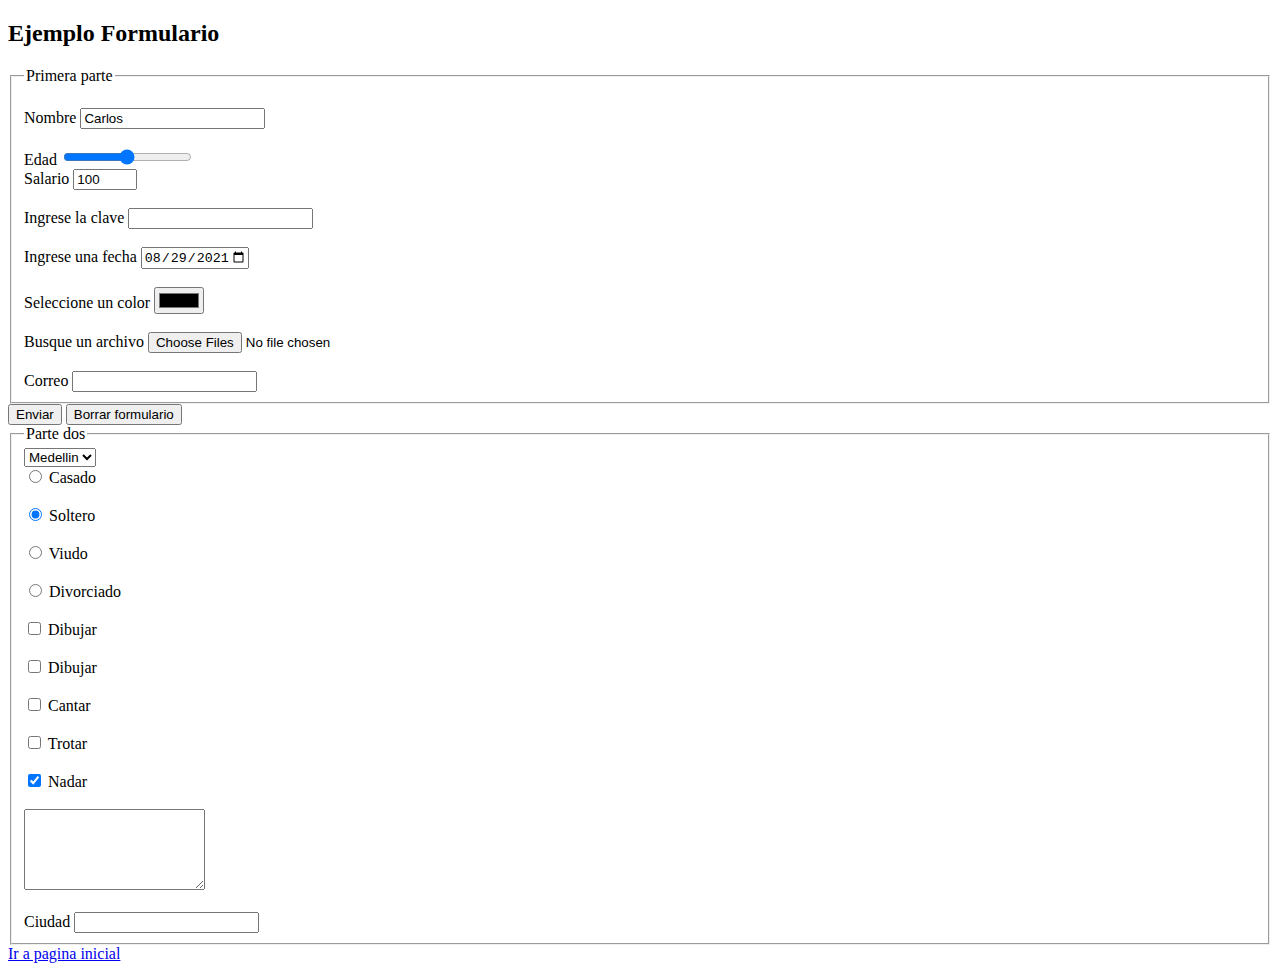
<file: Formularios.html>
<!DOCTYPE html>
<html lang="en">

<head>
    <meta charset="UTF-8">
    <meta http-equiv="X-UA-Compatible" content="IE=edge">
    <meta name="viewport" content="width=device-width, initial-scale=1.0">
    <title>Formularios</title>
    <link rel="stylesheet" href="css/main.css">    
    <link rel="icon" href="img/Colombia-Flag-icon.png"> 
</head>

<body>

    <h2>Ejemplo Formulario</h2>
    <section>
        <artitle>
            <form action="">
                <input type="hidden" value="23456">
                <fieldset>
                    <legend>Primera parte</legend>
                    <br>
                    <label for="nombre">Nombre
                        <input id="nombre" value="Carlos" maxlength="20" placeholder="Escribe tu nombre" type="text">
                    </label>
                    <br><br>
                    <label for="edad">Edad
                        <input id="edad" type="range" min="18" max="28" step="1">
                    </label>
                    <br>
                    <label for="tiempo_en_la_empresa">
                        Salario
                        <input id="tiempo_en_la_empresa" type="number" min="100" max="500" step="20" value="100">
                    </label>
                    <br><br>
                    <label for="clave">
                        Ingrese la clave
                        <input id="clave" type="password">
                    </label>
                    <br><br>
                    <label for="fecha">
                        Ingrese una fecha
                        <input id="fecha" type="date" min="2021-08-29" value="2021-08-29" max="2021-09-01">
                    </label>
                    <br><br>
                    <label for="campo_color">
                        Seleccione un color
                        <input id="campo_color" type="color">
                    </label>
                    <br><br>
                    <label for="archivo">
                        Busque un archivo
                        <input id="archivo" type="file" multiple>
                    </label>
                    <br><br>
                    <label for="correo">
                        Correo
                        <input type="email">
                    </label>
                </fieldset>
                <input type="button" value="Enviar">
                <input type="reset" value="Borrar formulario">
            </form>
        </artitle>
        <artitle>
            <fieldset>
                <legend>Parte dos</legend>
                <select name="" id="">
                    <option value="1">Medellin</option>
                    <option value="2">Bogota</option>
                    <option value="3">Cali</option>
                </select> <br>
                <label for="">
                    <input type="radio" name="estado_civil" />
                    Casado
                </label><br><br>
                <label for="">
                    <input type="radio" name="estado_civil" checked />
                    Soltero
                </label><br><br>
                <label for="">
                    <input type="radio" name="estado_civil" />
                    Viudo
                </label><br><br>
                <label for="">
                    <input type="radio" name="estado_civil" />
                    Divorciado
                </label>
                <br><br>
                <label for="">
                    <input type="checkbox">
                    Dibujar
                </label>
                <br><br>
                <label for="">
                    <input type="checkbox">
                    Dibujar
                </label>
                <br><br>
                <label for="">
                    <input type="checkbox">
                    Cantar
                </label>
                <br><br>
                <label for="">
                    <input type="checkbox">
                    Trotar
                </label>
                <br><br>
                <label for="">
                    <input type="checkbox" checked>
                    Nadar
                </label><br><br>
                <textarea name="" id="" cols="20" rows="5"></textarea>
                <br><br>
                <label for="">Ciudad
                    <input type="text" name="ciudad" list="lista_ciudades">
                    <datalist id="lista_ciudades">
                        <option value="Medellin">Medellin</option>
                        <option value="Magdalena">Magdalena</option>
                        <option value="Monteria">Monteria</option>
                        <option value="Santa Fe de Bogota">Bogota</option>
                        <option value="">Cali</option>
                    </datalist>
                </label>
            </fieldset>
        </artitle>
    </section>
    <a href="index.html">Ir a pagina inicial</a>

</body>

</html>
</file>
<file: css/main.css>
#menu_redes{
    position:fixed;
    background-color:lightskyblue;
    width:115px;
    text-align:center;
    top:0px;
    right:0px;
    border-radius:0px 0px 0px 20px;
  }
</file>
